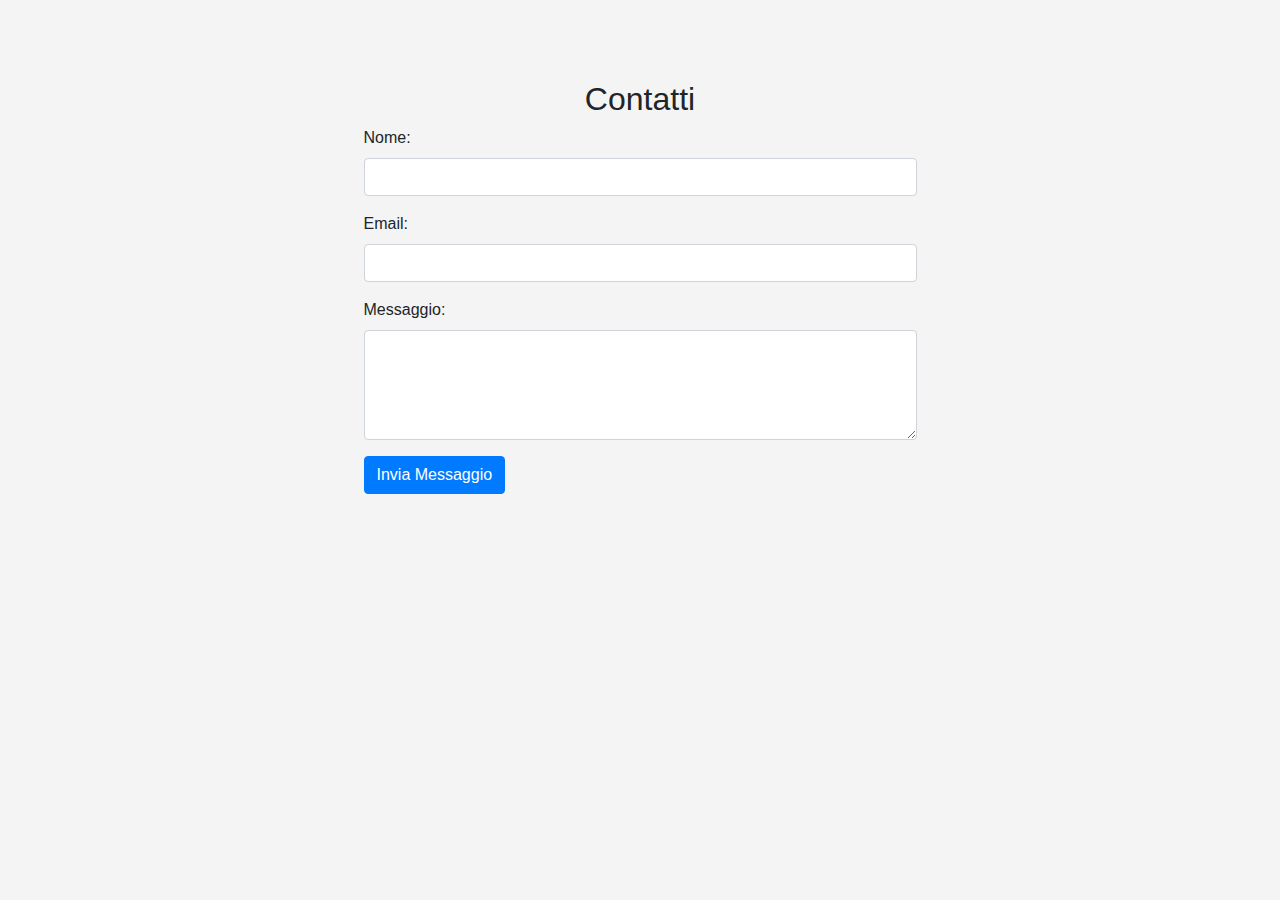
<file: contact.html>
<!-- contact.html -->
<!DOCTYPE html>
<html lang="it">
<head>
    <meta charset="UTF-8">
    <meta name="viewport" content="width=device-width, initial-scale=1.0">
    <title>Nome dello Studio Legale - Contatti</title>
    <link rel="stylesheet" href="https://stackpath.bootstrapcdn.com/bootstrap/4.5.2/css/bootstrap.min.css">
    <link rel="stylesheet" href="styles.css">
</head>
<body>

    <!-- Header and Navigation (Same as Home) -->
    <!-- ... -->

    <!-- Contact Section -->
    <section class="container mt-5">
        <h2 class="text-center">Contatti</h2>
        <!-- Add contact information and a form if needed -->
        <div class="row">
            <div class="col-md-6 offset-md-3">
                <form>
                    <!-- Add your form fields here -->
                    <div class="form-group">
                        <label for="name">Nome:</label>
                        <input type="text" class="form-control" id="name" name="name" required>
                    </div>
                    <div class="form-group">
                        <label for="email">Email:</label>
                        <input type="email" class="form-control" id="email" name="email" required>
                    </div>
                    <div class="form-group">
                        <label for="message">Messaggio:</label>
                        <textarea class="form-control" id="message" name="message" rows="4" required></textarea>
                    </div>
                    <button type="submit" class="btn btn-primary">Invia Messaggio</button>
                </form>
            </div>
        </div>
    </section>

    <!-- Footer (Same as Home) -->
    <!-- ... -->

    <!-- Bootstrap Scripts (Same as Home) -->
    <!-- ... -->

</body>
</html>
</file>
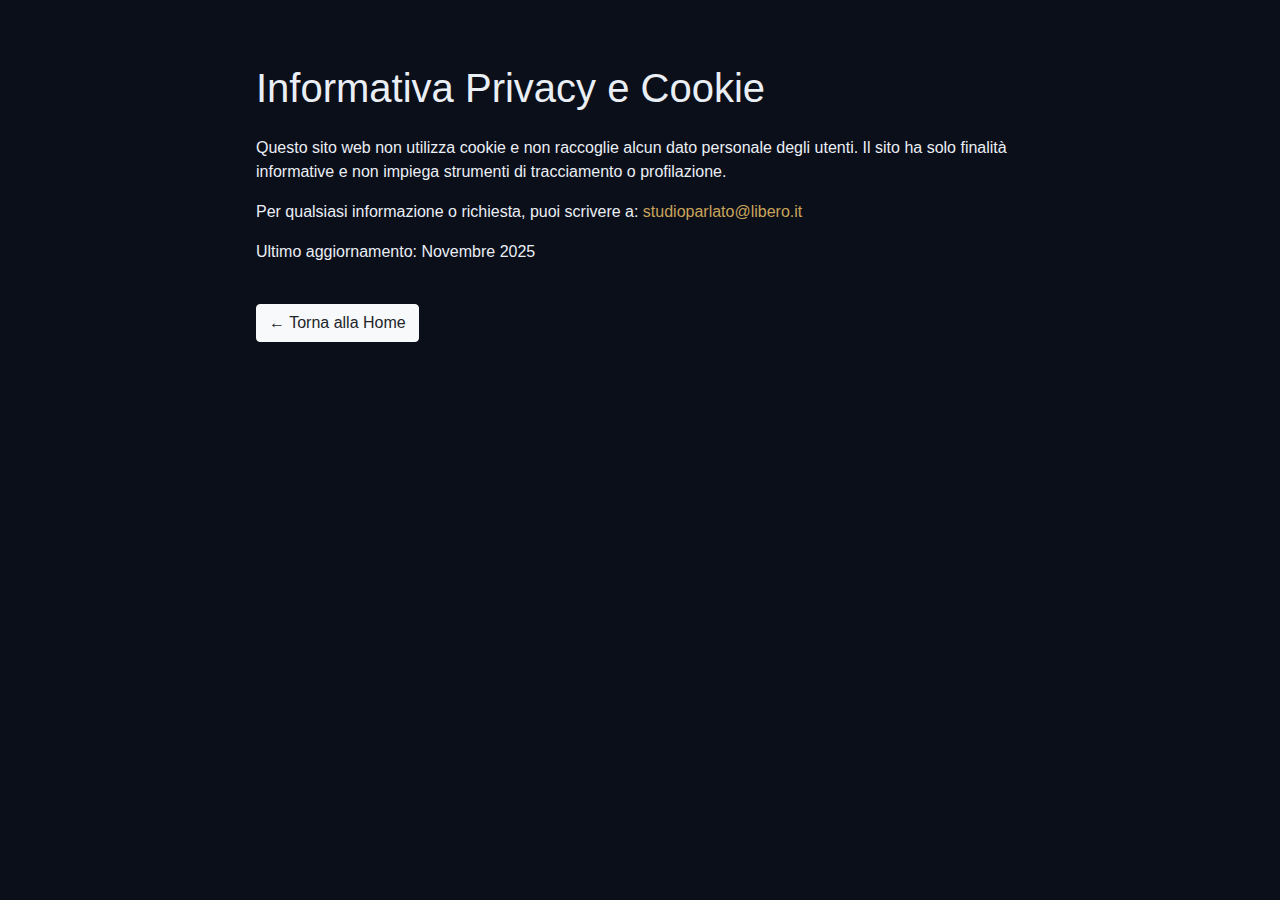
<file: privacy.html>
<!DOCTYPE html>
<html lang="it">
<head>
  <meta charset="UTF-8">
  <meta name="viewport" content="width=device-width, initial-scale=1.0">
  <title>Informativa Privacy e Cookie</title>
  <link rel="stylesheet" href="https://stackpath.bootstrapcdn.com/bootstrap/4.5.2/css/bootstrap.min.css">
  <style>
    body {background:#0b0f1a;color:#eaeef5;font-family:Poppins,sans-serif;}
    a{color:#c9a45b;}
    .container{max-width:800px;padding:4rem 1rem;}
  </style>
</head>
<body>
  <div class="container">
    <h1 class="mb-4">Informativa Privacy e Cookie</h1>
    <p>Questo sito web non utilizza cookie e non raccoglie alcun dato personale degli utenti. Il sito ha solo finalità informative e non impiega strumenti di tracciamento o profilazione.</p>
    <p>Per qualsiasi informazione o richiesta, puoi scrivere a: <a href="mailto:studioparlato@libero.it">studioparlato@libero.it</a></p>
    <p>Ultimo aggiornamento: Novembre 2025</p>
    <a href="index.html" class="btn btn-light mt-4">← Torna alla Home</a>
  </div>
</body>
</html>
</file>
<file: styles.css>
body {
    font-family: 'Arial', sans-serif;
    margin: 0;
    padding: 0;
    background-color: #f4f4f4;
}

header {
    background-image: url('images/header-background.jpg'); /* Add a background image to your header */
    background-size: cover;
    color: #fff;
    text-align: center;
    padding: 5em 1em;
}

nav {
    background-color: #444;
    color: #fff;
    text-align: center;
    padding: 0.5em;
}

nav a {
    text-decoration: none;
    color: #fff;
    margin: 0 1em;
}

.container {
    max-width: 1200px;
    margin: 0 auto;
    padding: 2em;
}

.slideshow-container {
    max-width: 700px;
    margin: 10 auto;
    overflow: hidden;
}

/* Style the checkbox and hide the email initially */
#paolopec-toggle:checked + #paolopec {
    display: inline;
  }
  


.mySlides {
    display: none;
}

img {
    width: 50%;
}

/* Add styles for your footer, dots, etc. */

footer {
    background-color: #333;
    color: #fff;
    text-align: center;
    padding: 1em;
    position:static;
    bottom: 0;
    width: 100%;
}
</file>
